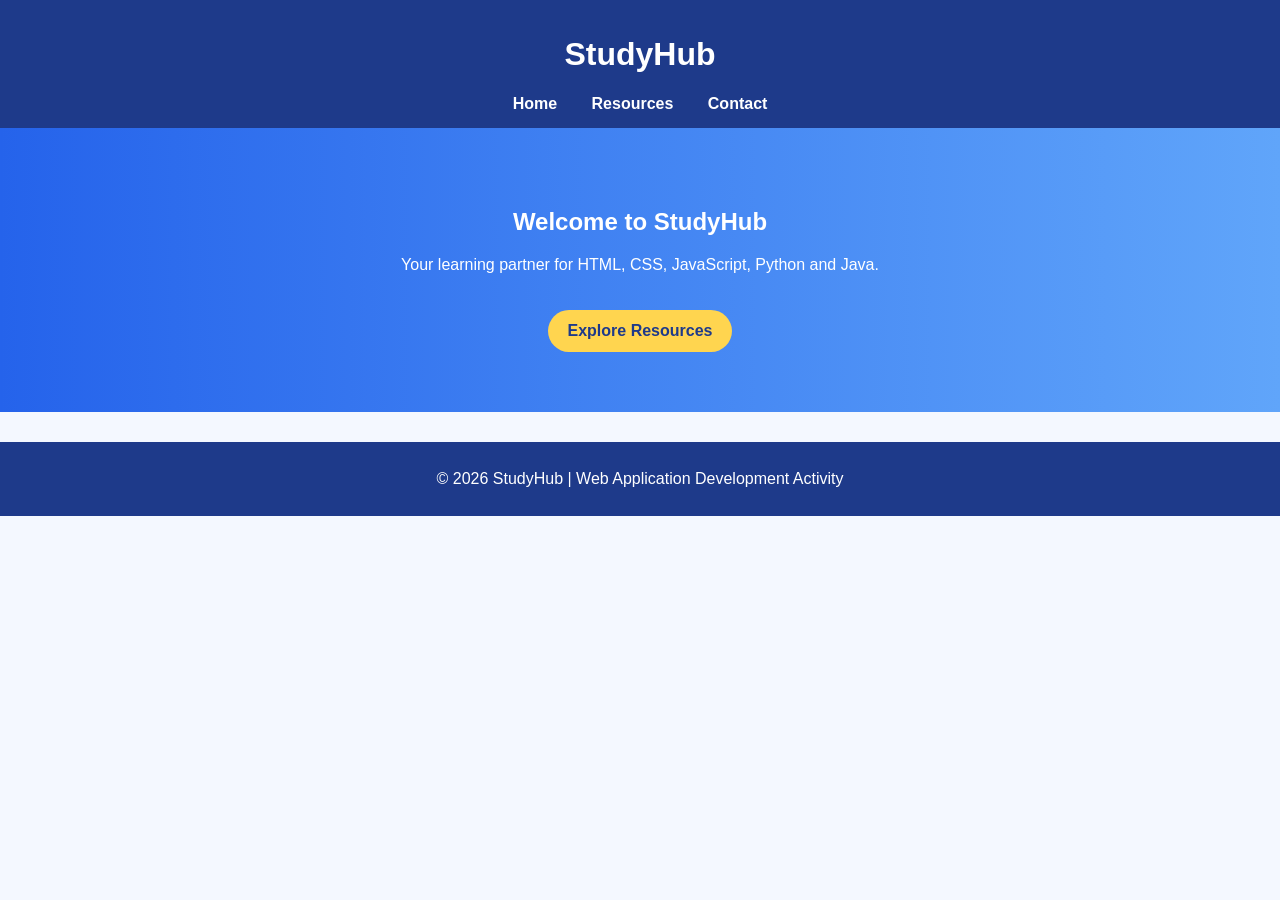
<file: index.html>
<!DOCTYPE html>
<html>
<head>
    <title>StudyHub - Home</title>
    <link rel="stylesheet" href="style.css">
</head>
<body>

<header>
    <h1>StudyHub</h1>
    <nav>
        <a href="index.html">Home</a>
        <a href="resources.html">Resources</a>
        <a href="contact.html">Contact</a>
    </nav>
</header>

<section class="hero">
    <h2>Welcome to StudyHub</h2>
    <p>Your learning partner for HTML, CSS, JavaScript, Python and Java.</p>
    <a href="resources.html" class="btn">Explore Resources</a>
</section>

<footer>
    <p>© 2026 StudyHub | Web Application Development Activity</p>
</footer>

</body>
</html>
</file>
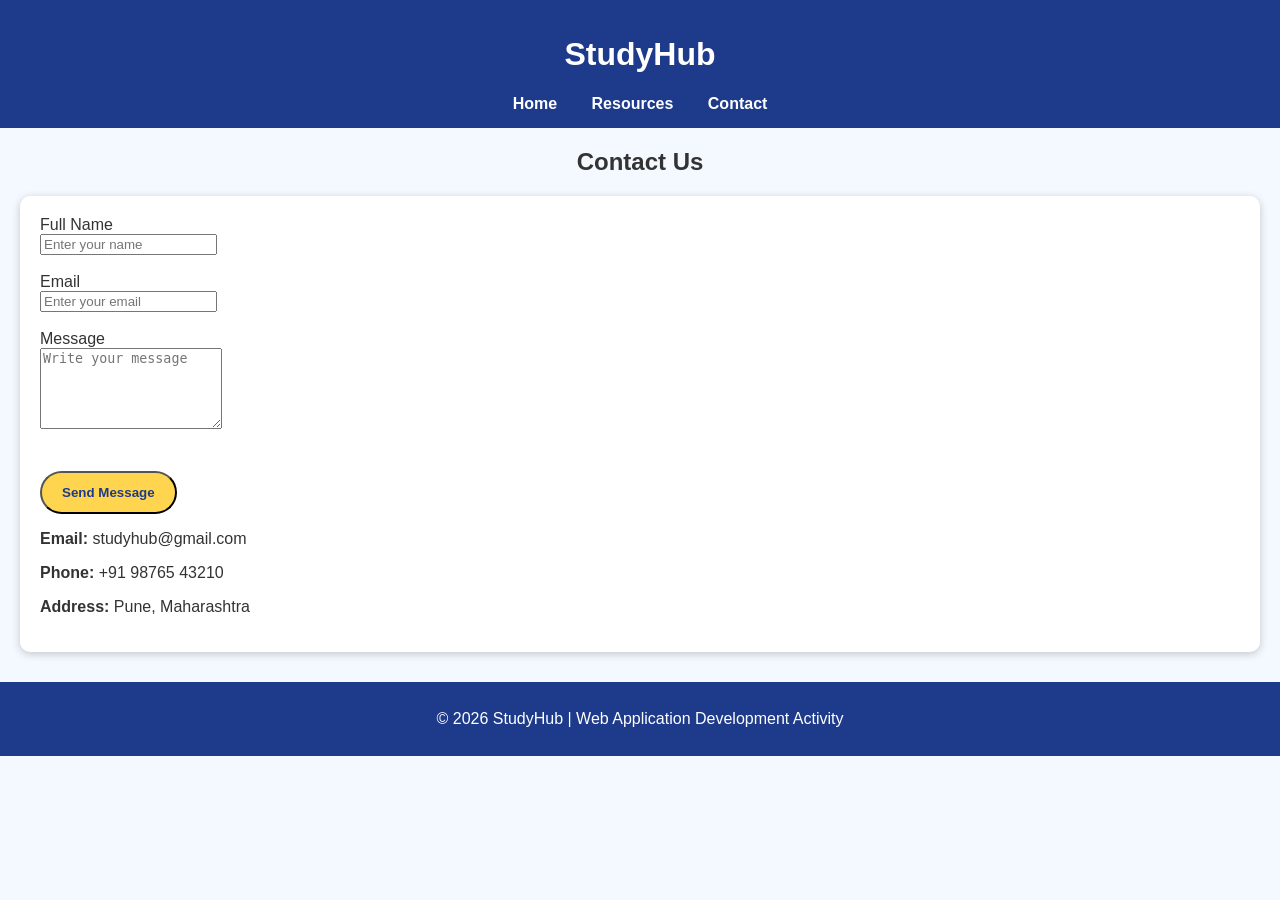
<file: contact.html>
<!DOCTYPE html>
<html>
<head>
    <title>StudyHub - Contact</title>
    <link rel="stylesheet" href="style.css">
</head>
<body>

<header>
    <h1>StudyHub</h1>
    <nav>
        <a href="index.html">Home</a>
        <a href="resources.html">Resources</a>
        <a href="contact.html">Contact</a>
    </nav>
</header>

<section>
    <h2 style="text-align:center;">Contact Us</h2>

    <div class="card">
        <form>
            <label>Full Name</label><br>
            <input type="text" placeholder="Enter your name"><br><br>

            <label>Email</label><br>
            <input type="email" placeholder="Enter your email"><br><br>

            <label>Message</label><br>
            <textarea rows="5" placeholder="Write your message"></textarea><br><br>

            <input type="submit" value="Send Message" class="btn">
        </form>

        <p><b>Email:</b> studyhub@gmail.com</p>
        <p><b>Phone:</b> +91 98765 43210</p>
        <p><b>Address:</b> Pune, Maharashtra</p>
    </div>
</section>

<footer>
    <p>© 2026 StudyHub | Web Application Development Activity</p>
</footer>

</body>
</html>
</file>
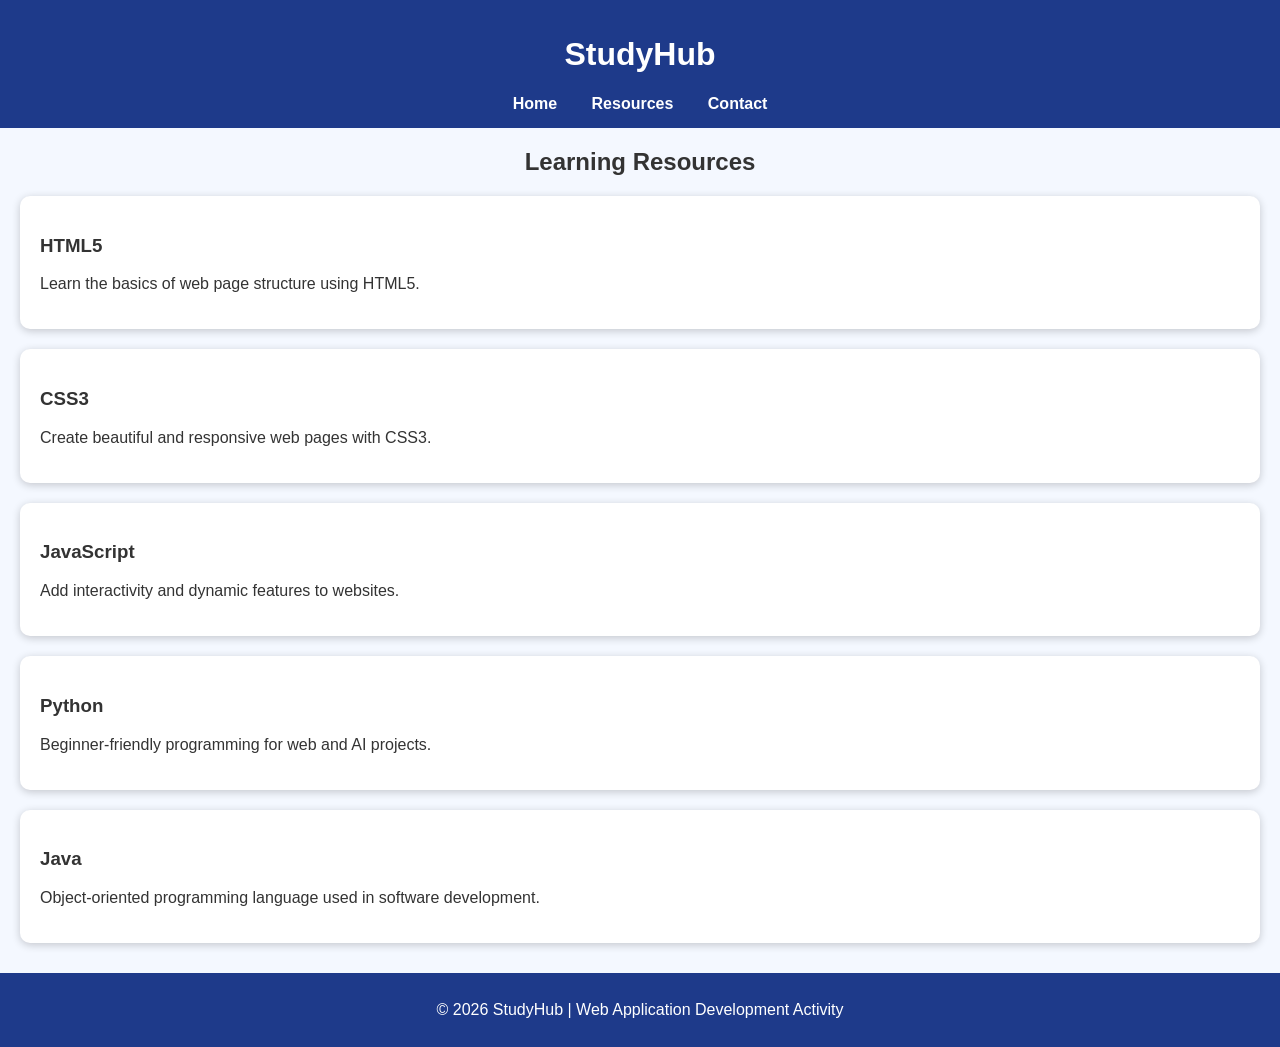
<file: resources.html>
<!DOCTYPE html>
<html>
<head>
    <title>StudyHub - Resources</title>
    <link rel="stylesheet" href="style.css">
</head>
<body>

<header>
    <h1>StudyHub</h1>
    <nav>
        <a href="index.html">Home</a>
        <a href="resources.html">Resources</a>
        <a href="contact.html">Contact</a>
    </nav>
</header>

<section>
    <h2 style="text-align:center;">Learning Resources</h2>

    <div class="card">
        <h3>HTML5</h3>
        <p>Learn the basics of web page structure using HTML5.</p>
    </div>

    <div class="card">
        <h3>CSS3</h3>
        <p>Create beautiful and responsive web pages with CSS3.</p>
    </div>

    <div class="card">
        <h3>JavaScript</h3>
        <p>Add interactivity and dynamic features to websites.</p>
    </div>

    <div class="card">
        <h3>Python</h3>
        <p>Beginner-friendly programming for web and AI projects.</p>
    </div>

    <div class="card">
        <h3>Java</h3>
        <p>Object-oriented programming language used in software development.</p>
    </div>
</section>

<footer>
    <p>© 2026 StudyHub | Web Application Development Activity</p>
</footer>

</body>
</html>
</file>
<file: style.css>
body{
    margin:0;
    font-family:Arial,sans-serif;
    background:#f4f8ff;
    color:#333;
}

header{
    background:#1e3a8a;
    color:white;
    padding:15px;
    text-align:center;
}

nav a{
    color:white;
    text-decoration:none;
    margin:0 15px;
    font-weight:bold;
}

nav a:hover{
    color:#ffd54f;
}

.hero{
    text-align:center;
    padding:60px 20px;
    background:linear-gradient(to right,#2563eb,#60a5fa);
    color:white;
}

.btn{
    display:inline-block;
    margin-top:20px;
    padding:12px 20px;
    background:#ffd54f;
    color:#1e3a8a;
    text-decoration:none;
    border-radius:25px;
    font-weight:bold;
}

.btn:hover{
    background:#ffca28;
}

.card{
    background:white;
    margin:20px;
    padding:20px;
    border-radius:10px;
    box-shadow:0 2px 8px rgba(0,0,0,0.2);
}

footer{
    background:#1e3a8a;
    color:white;
    text-align:center;
    padding:12px;
    margin-top:30px;
}
</file>
